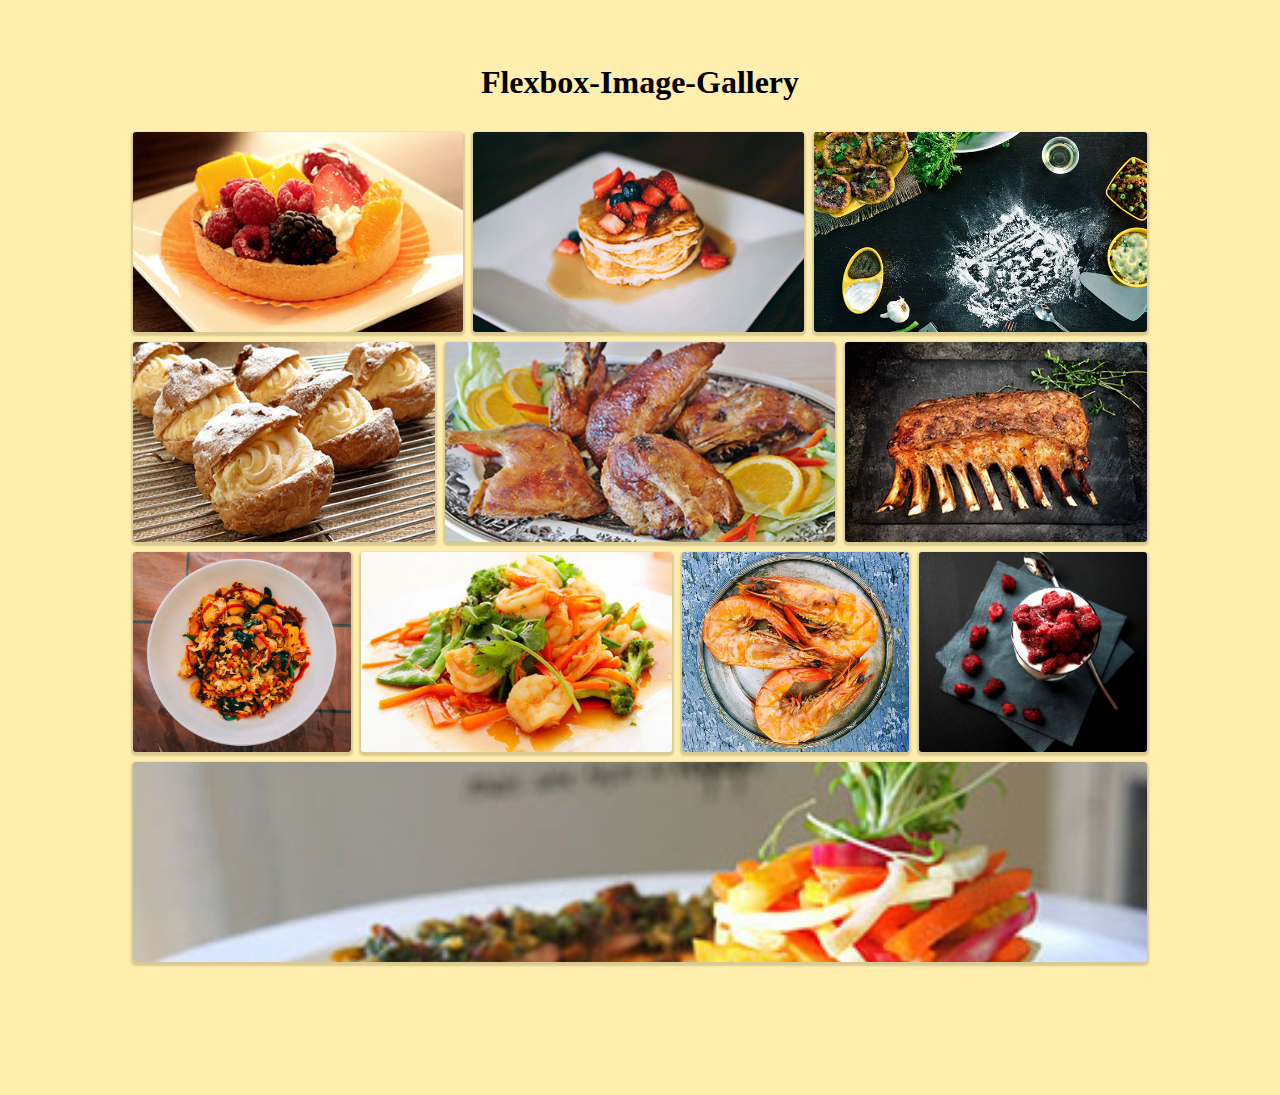
<file: flexbox/index.html>
<html>
  <head>
    <link rel="stylesheet" href="index.css" />
    <link rel="stylesheet" href="basic.css" />
  </head>
  <!--     Main html -->
  <body>
    <h1>Flexbox-Image-Gallery</h1>
    <div class="outer">
      <div class="container">
        <div class="normal"><img src="img/normal1.jpg" /></div>
        <div class="big"><img src="img/normal3.jpg" /></div>
        <div class="big"><img src="img/big1.jpg" /></div>
        <div class="normal"><img src="img/normal4.jpg" /></div>
        <div class="big"><img src="img/normal5.jpg" /></div>
        <div class="normal"><img src="img/normal6.jpg" /></div>
        <div class="big"><img src="img/big2.jpg" /></div>
        <div class="normal"><img src="img/normal7.jpg" /></div>
        <div class="big"><img src="img/normal8.jpg" /></div>
        <div class="big"><img src="img/big3.jpg" /></div>
        <div class="normal"><img src="img/normal9.jpg" /></div>
      </div>
    </div>  
  </body>
</html>
</file>
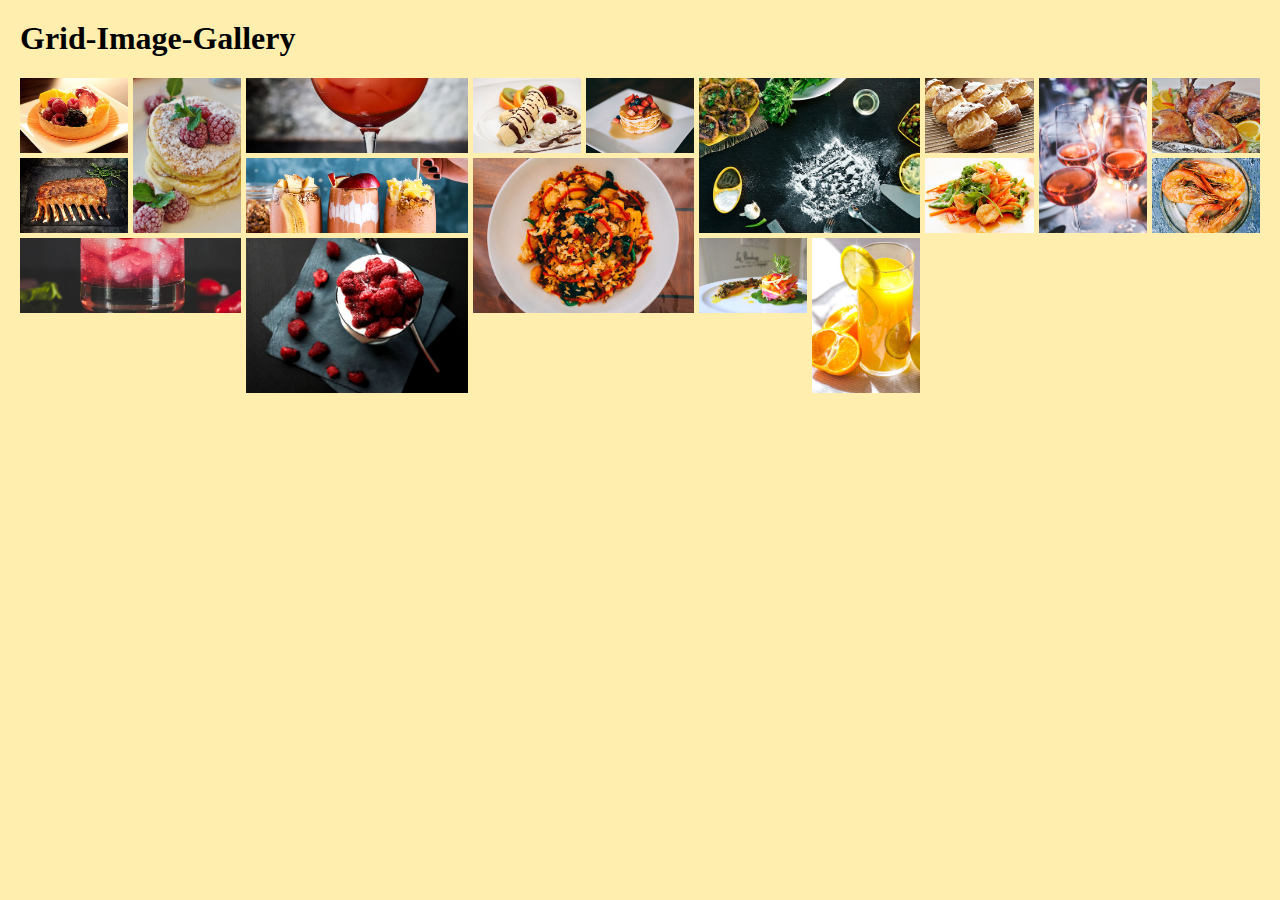
<file: Grid-image-galllery/index.html>
<html>
    <head>
        <link rel="stylesheet" href="index.css">
        <link rel="stylesheet" href="basic.css">
    </head>
    <body>
        <h1 >Grid-Image-Gallery</h1>
        <div class="outer">
            <div class="container">
                <div><img src="img/normal1.jpg"/></div>
                <div class="vertical"><img src="img/vertical1.jpg"/></div>
                <div class="horizontal"><img src="img/horizontal1.jpg"/></div>
                <div><img src="img/normal2.jpg"/></div>
                <div><img src="img/normal3.jpg"/></div>
                <div class="big"><img src="img/big1.jpg"/></div>
                <div><img src="img/normal4.jpg"/></div>
                <div class="vertical"><img src="img/vertical2.jpg"/></div>
                <div><img src="img/normal5.jpg"/></div>
                <div class="horizontal"><img src="img/horizontal2.jpg"/></div>
                <div><img src="img/normal6.jpg"/></div>
                <div class="big"><img src="img/big2.jpg"/></div>
                <div><img src="img/normal7.jpg"/></div>
                <div class="horizontal"><img src="img/horizontal3.jpg"/></div>
                <div><img src="img/normal8.jpg"/></div>
                <div class="big"><img src="img/big3.jpg"/></div>
                <div><img src="img/normal9.jpg"/></div>
                <div class="vertical"><img src="img/vertical3.jpg"/></div>
            </div>
        </div>    
    </body>
</html>
</file>
<file: flexbox/index.css>
h1{
  text-align: center;
  padding-top: 5%;
  margin-bottom: -2%;
}

.container {
  padding: 4% 10% 10% 10%;
  display: flex;
  flex-wrap: wrap;
  /* justify-content: center; */
}

.container > div {
  /* positioning */
  flex-grow: 1;
  overflow: hidden;
  height: 200px;
  margin: 5px;

  /* styling */
  border-radius: 3px;
  box-shadow: 0px 2px 2px 2px rgba(0,0,0,0.15);
}

img {
  max-height: 100%;
  min-width: 100%;
  object-fit: cover;
}
</file>
<file: flexbox/basic.css>
* {
  box-sizing: border-box;
  background-color: #ffeead;
}

body {
  margin: 0;
}
</file>
<file: Grid-image-galllery/index.css>
.container {
    display: grid;
    grid-gap: 5px;
    grid-template-columns: repeat(auto-fit, minmax(100px, 1fr));
    grid-auto-rows: 75px;
    grid-auto-flow: dense;
}

.horizontal {
    grid-column: span 2;
}

.vertical {
    grid-row: span 2;
}

.big {
    grid-row: span 2;
    grid-column: span 2;
}
</file>
<file: Grid-image-galllery/basic.css>
.container > div {
    display: flex;
    justify-content: center;
    align-items: center;
    font-size: 2em;
    color: #ffeead;
}

.container > div > img {
    width: 100%;
    height: 100%;
    object-fit: cover;
}

html, body {
    background-color: #ffeead;
    margin: 10px;
}
</file>
